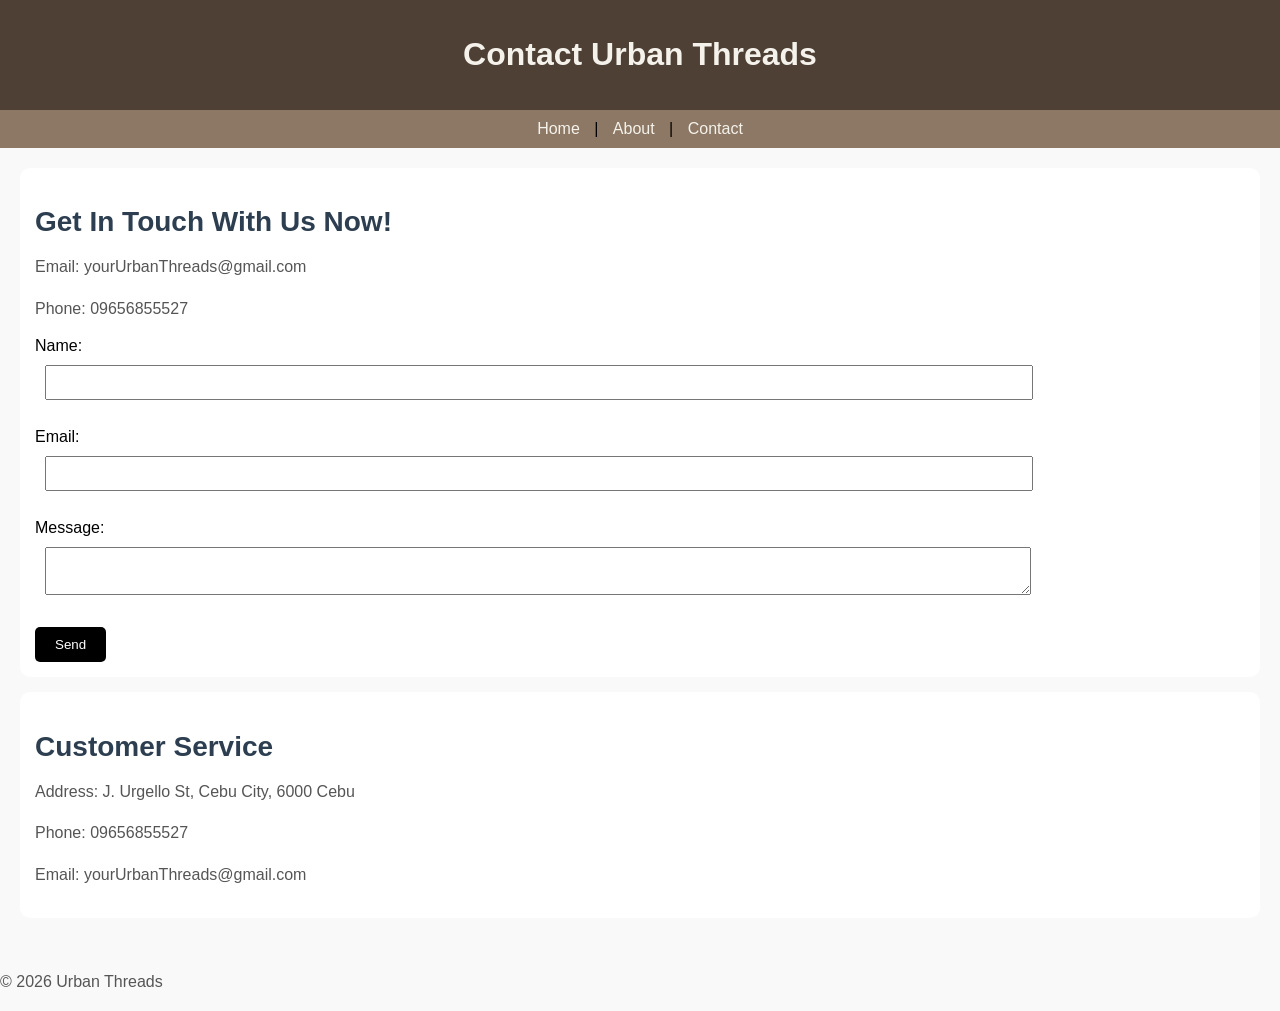
<file: contact.html>
<!DOCTYPE html>
<html>
<head>
<title>Contact Urban Threads</title>
<link rel="stylesheet" href="style.css">
</head>

<body>

<header>
<h1>Contact Urban Threads</h1>
</header>

<nav>
<a href="index.html">Home</a> |
<a href="about.html">About</a> |
<a href="contact.html">Contact</a>
</nav>

<main>

<section class="contact">

<div class="centered-section">
    <h2>Get In Touch With Us Now!</h2>
    <p>Email: yourUrbanThreads@gmail.com</p>
    <p>Phone: 09656855527</p>

    <form onsubmit="return validateForm()">

        <label>Name:</label><br>
        <input type="text" name="name"><br><br>

        <label>Email:</label><br>
        <input type="email" name="email"><br><br>

        <label>Message:</label><br>
        <textarea name="message"></textarea><br><br>

        <button type="submit">Send</button>

    </form>
</div>

</section>

<section>

<div class="customer-service">
    <h2>Customer Service</h2>

    <p>Address: J. Urgello St, Cebu City, 6000 Cebu</p>
    <p>Phone: 09656855527</p>
    <p>Email: yourUrbanThreads@gmail.com</p>
</div>

</section>

</main>

<footer>
<p>© 2026 Urban Threads</p>
</footer>

<script src="script.js"></script>

</body>
</html>
</file>
<file: style.css>
body {
    font-family: Arial, sans-serif;
    margin: 0;
    background-color: #F5F2EC; /* Soft Ivory */
}

/* Header */
header {
    background-color: #4E4034; /* Deep Mocha */
    color: #F5F2EC;
    text-align: center;
    padding: 15px;
}

/* Navigation */
nav {
    background-color: #8C7864; /* Cozy Walnut */
    text-align: center;
    padding: 10px;
}

nav a {
    color: #F5F2EC;
    margin: 10px;
    text-decoration: none;
}

nav a:hover {
    color: #D9D2C6; /* Warm Greige */
}

/* Main content */
main {
    padding: 20px;
}

/* Sections */
section {
    background-color: #FFFFFF;
    margin-bottom: 15px;
    padding: 15px;
    border-radius: 10px;
}

/* Product cards */
.product {
    background-color: #F5F2EC;
    border: 1px solid #D9D2C6;
    padding: 10px;
    width: 200px;
    display: inline-block;
    margin: 10px;
    text-align: center;
    border-radius: 10px;
    transition: transform 0.3s;
}

.product img {
    width: 100%;
    border-radius: 10px;
    transition: transform 0.3s;
}

.product img:hover {
    transform: scale(1.1);
}

/* Buttons */
button {
    background-color: #4E4034;
    color: white;
    border: none;
    padding: 8px 12px;
    border-radius: 5px;
    cursor: pointer;
}

button:hover {
    background-color: #8C7864;
}

.about-banner {
    position: relative;
    width: 100%;
}

.about-banner img {
    width: 100%;
    height: 300px;
    object-fit: cover;
    border-radius: 10px;
}

/* Overlay text */
.banner-text {
    position: absolute;
    top: 50%;
    left: 50%;
    transform: translate(-50%, -50%);
    
    color: white; /* IMPORTANT */
    text-align: center;
    
    background-color: rgba(0, 0, 0, 0.5); /* darker overlay */
    padding: 20px;
    border-radius: 10px;
}

.banner-text h2 {
    margin: 0;
    font-size: 32px;
    text-shadow: 2px 2px 5px black;
}

.banner-text p {
    font-style: italic;
    margin-top: 10px;
    text-shadow: 1px 1px 3px black;
}

.banner-text {
    animation: fadeIn 1.5s ease-in-out;
}

@keyframes fadeIn {
    from {
        opacity: 0;
        transform: translate(-50%, -60%);
    }
    to {
        opacity: 1;
        transform: translate(-50%, -50%);
    }
}

.contact input, .contact textarea {
    width: 80%;
    margin: 10px;
    padding: 8px;
}

.contact button {
    padding: 10px 20px;
    background-color: black;
    color: white;
    border: none;
}

h2 {
  font-size: 28px; /* Larger size */
  font-weight: bold; /* Bold style */
  color: #333; /* Dark gray for headings */
  margin-bottom: 15px; /* Space below the heading */
}

/* For body text */
p {
  font-size: 16px; /* Easy-to-read size */
  line-height: 1.6; /* More space between lines */
  color: #555; /* Medium gray for text */
}

body {
  background-color: #f9f9f9; /* Light gray background */
}

/* Background color for each section */
.section {
  background-color: #fff; /* White background for each section */
  border-radius: 8px; /* You can add this to make the corners rounded */
  box-shadow: 0 2px 4px rgba(0,0,0,0.1); /* Subtle shadow for a nicer look */
}

/* Heading color */
h2 {
  color: #2c3e50; /* Dark blue-gray for headings */
}

/* Pop color for buttons or highlights */
.btn {
  background-color: #e74c3c; /* Red for the button */
  color: #fff; /* White text on the button */
  padding: 10px 20px;
  border: none;
  border-radius: 4px;
  text-decoration: none;
  display: inline-block;
}
</file>
